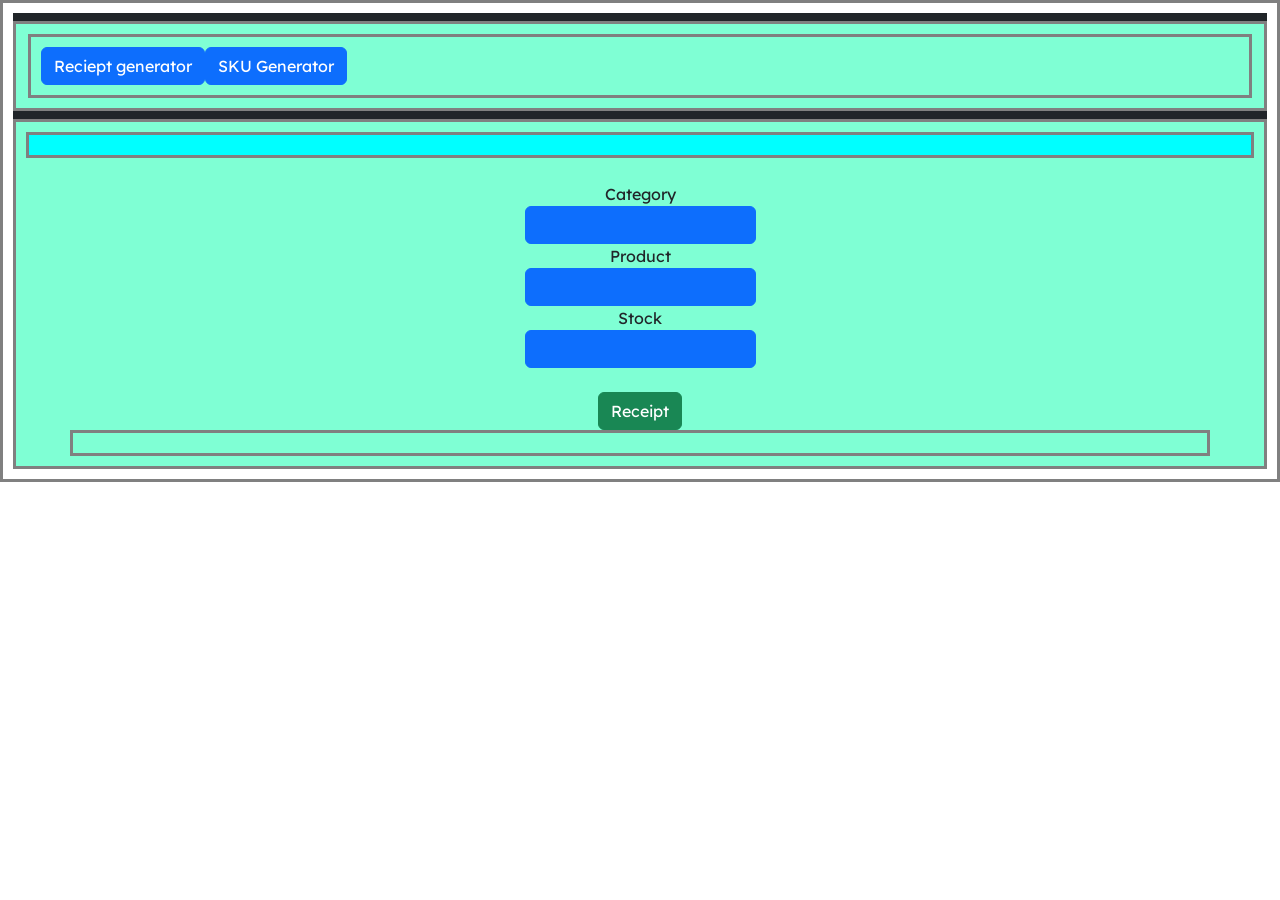
<file: index.html>
<!DOCTYPE html>
<html lang="en">
<head>
    <meta charset="UTF-8">
    <meta name="viewport" content="width=device-width, initial-scale=1.0">
    <title>Project</title>
    <!-- Styles -->
    <link rel="stylesheet" href="styles.css">
    <!-- Bootstrap -->
    <link href="https://cdn.jsdelivr.net/npm/bootstrap@5.3.8/dist/css/bootstrap.min.css" rel="stylesheet" integrity="sha384-sRIl4kxILFvY47J16cr9ZwB07vP4J8+LH7qKQnuqkuIAvNWLzeN8tE5YBujZqJLB" crossorigin="anonymous">
    <script src="https://cdn.jsdelivr.net/npm/bootstrap@5.3.8/dist/js/bootstrap.bundle.min.js" integrity="sha384-FKyoEForCGlyvwx9Hj09JcYn3nv7wiPVlz7YYwJrWVcXK/BmnVDxM+D2scQbITxI" crossorigin="anonymous"></script>
    <!-- Font -->
    <link rel="preconnect" href="https://fonts.googleapis.com">
    <link rel="preconnect" href="https://fonts.gstatic.com" crossorigin>
    <link href="https://fonts.googleapis.com/css2?family=Lexend&family=Orbitron&display=swap" rel="stylesheet">

    <!-- PyScript CSS -->
    <link rel="stylesheet" href="https://pyscript.net/releases/2024.1.1/core.css">
    <script type="module" src="https://pyscript.net/releases/2024.1.1/core.js"></script>
</head>
<body>
    <nav class="navbar navbar-expand-sm navbar-dark bg-dark">
        <div class="container-fluid">
          <button class="navbar-toggler" type="button" data-bs-toggle="collapse" data-bs-target="#mynavbar">
            <span class="navbar-toggler-icon"></span>
          </button>
          <div class="collapse navbar-collapse" id="mynavbar">
            <ul class="navbar-nav me-auto">
              <li class="nav-item">
                <a class="btn btn-primary" class="nav-link" href="receiptgen.html">Reciept generator</a>
              </li>
              <li class="nav-item">
                <a class="btn btn-primary" class="nav-link" href="index.html">SKU Generator</a>
              </li>
            </ul>
          </div>
        </div>
      </nav>
    <form>
    <div id="result" style="background-color: aqua; color: blue; font-size: 30px;"></div>
            <br>
            <label>Category</label><br>
            <input class="btn btn-primary" type="textbox" name="Category" id="Category">
            <br>
            <label>Product</label><br>
            <input class="btn btn-primary" type="textbox" name="Prod" id="Item">
            <br>
            <label>Stock</label><br>
            <input class="btn btn-primary" type="number" name="ProdNumbers" id="Quantity">
            <br><br>
            <input class="btn btn-success" type='button' py-click="getSKU" value="Receipt"><br>
    <div class="container" id="receipt">
    </div>
    </div>
    </form>
    <py-script src="main.py"></py-script>

</body>
</html>
</file>
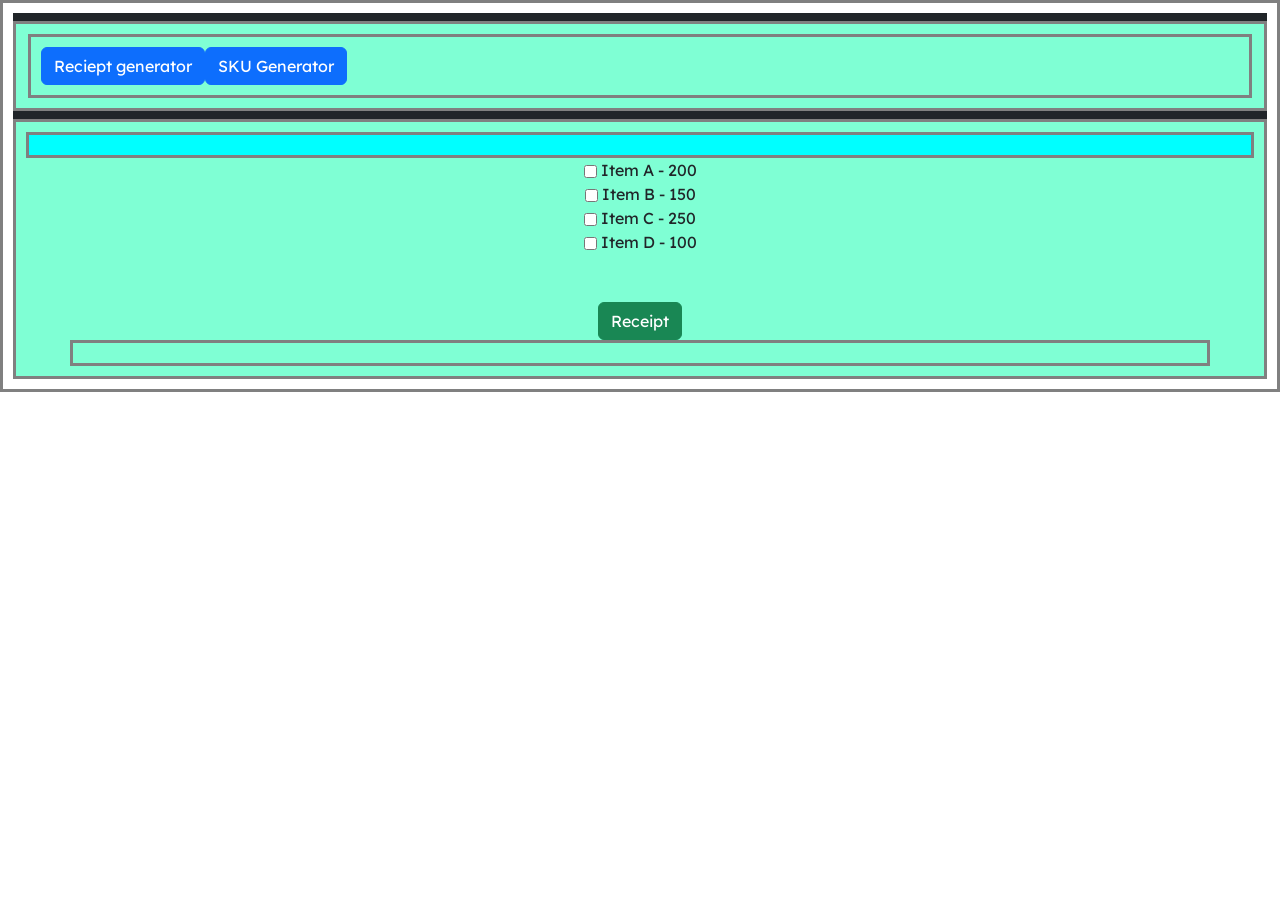
<file: receiptgen.html>
<!DOCTYPE html>
<html lang="en">
<head>
    <meta charset="UTF-8">
    <meta name="viewport" content="width=device-width, initial-scale=1.0">
    <title>Skills Test</title>
    <!-- Styles -->
    <link rel="stylesheet" href="styles.css">
    <!-- Bootstrap -->
    <link href="https://cdn.jsdelivr.net/npm/bootstrap@5.3.8/dist/css/bootstrap.min.css" rel="stylesheet" integrity="sha384-sRIl4kxILFvY47J16cr9ZwB07vP4J8+LH7qKQnuqkuIAvNWLzeN8tE5YBujZqJLB" crossorigin="anonymous">
    <script src="https://cdn.jsdelivr.net/npm/bootstrap@5.3.8/dist/js/bootstrap.bundle.min.js" integrity="sha384-FKyoEForCGlyvwx9Hj09JcYn3nv7wiPVlz7YYwJrWVcXK/BmnVDxM+D2scQbITxI" crossorigin="anonymous"></script>
    <!-- Font -->
    <link rel="preconnect" href="https://fonts.googleapis.com">
    <link rel="preconnect" href="https://fonts.gstatic.com" crossorigin>
    <link href="https://fonts.googleapis.com/css2?family=Lexend&family=Orbitron&display=swap" rel="stylesheet">

    <!-- PyScript CSS -->
    <link rel="stylesheet" href="https://pyscript.net/releases/2024.1.1/core.css">
    <script type="module" src="https://pyscript.net/releases/2024.1.1/core.js"></script>
</head>
<body>
        <nav class="navbar navbar-expand-sm navbar-dark bg-dark">
        <div class="container-fluid">
          <button class="navbar-toggler" type="button" data-bs-toggle="collapse" data-bs-target="#mynavbar">
            <span class="navbar-toggler-icon"></span>
          </button>
          <div class="collapse navbar-collapse" id="mynavbar">
            <ul class="navbar-nav me-auto">
              <li class="nav-item">
                <a class="btn btn-primary" class="nav-link" href="receiptgen.html">Reciept generator</a>
              </li>
              <li class="nav-item">
                <a class="btn btn-primary" class="nav-link" href="index.html">SKU Generator</a>
              </li>
            </ul>
          </div>
        </div>
      </nav>
    <form>
    <div id="result" style="background-color: aqua; color: blue; font-size: 30px;"></div>
            <input class="btn btn-primary" type="checkbox" name="Item" id="ItemA" value=200>
            <label>Item A - 200</label><br>
            <input class="btn btn-primary" type="checkbox" name="Item" id="ItemB" value= 150>
            <label>Item B - 150</label><br>
            <input class="btn btn-primary" type="checkbox" name="Item" id="ItemC" value=250>
            <label>Item C - 250</label><br>
            <input class="btn btn-primary" type="checkbox" name="Item" id="ItemD" value=100>
            <label>Item D - 100</label><br>
            <br><br>
            <input class="btn btn-success" type='button' py-click="receiptget" value="Receipt">
    <div class="container" id="receipt">
    </div>
    </div>
    </form>
    <py-script src="receipt.py"></py-script>

</body>
</html>
</file>
<file: styles.css>
.container {
    font-family: Lexend;
    padding: 10px;
    background-color:aquamarine;
    border:3px solid gray;
    width:70%;
    text-align: center;
    margin: 0px auto;
}

body, div {
    font-family: "Lexend", serif;
    font-optical-sizing: auto;
    font-weight: 400;
    font-style: normal;
    background-color: aquamarine;
    border :3px solid gray;
    text-align: center;
    margin :0px auto;
    padding: 10px;
    }

header {
    font-family: Lexend;
    background-color: aquamarine;
    text-align: center;
}

h1, h2, h4, label {
    text-align: center;
}

form, main{
    font-family: "Lexend", serif;
    font-optical-sizing: auto;
    font-weight: 400;
    font-style: normal;
    background-color: aquamarine;
    border :3px solid gray;
    text-align: center;
    margin :0px auto;
    padding: 10px;
}

.footer {
  position: fixed;
  left: 0;
  bottom: 0;
  width: 100%;
  background-color: red;
  color: white;
  text-align: center;
}
</file>
